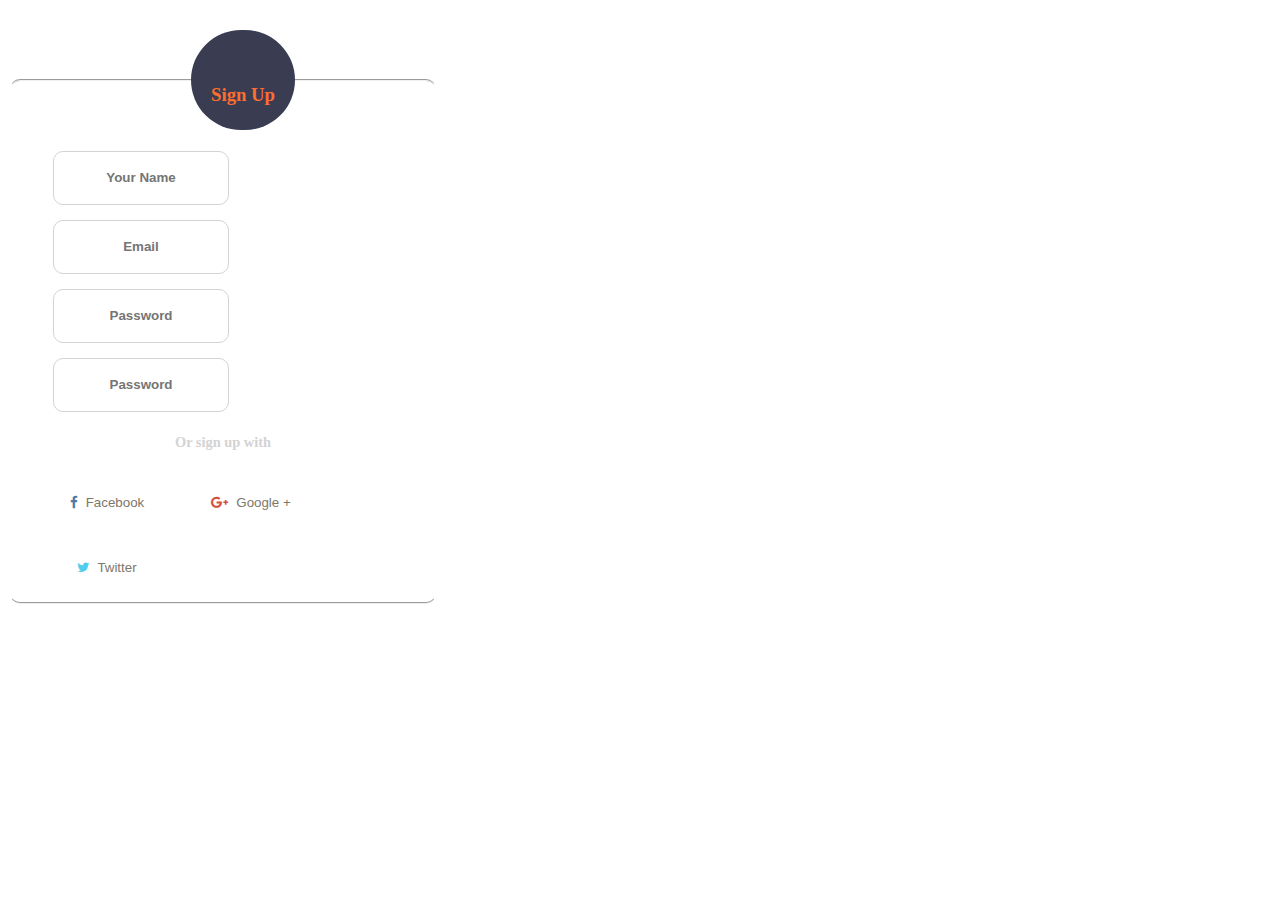
<file: signup.html>
<!DOCTYPE html>
<html lang="en">
<head>
    <meta charset="UTF-8">
    <meta http-equiv="X-UA-Compatible" content="IE=edge">
    <meta name="viewport" content="width=device-width, initial-scale=1.0">
    <link href='https://fonts.googleapis.com/css?family=Didact+Gothic' rel='stylesheet' type='text/css'>
    <link href="//maxcdn.bootstrapcdn.com/font-awesome/4.2.0/css/font-awesome.min.css" rel="stylesheet">
    <title>signup</title>
</head>
<style>
    body{
        justify-content: center;
 
    }
  .wrap{
    margin-top:30px;
    width:480px;
  }
  fieldset{
    width: 400px;
    border-radius:10px;
    border-right:1px solid transparent;
    border-left:1px solid transparent;
  }
  legend{
    background:#3A3D52;
    width:100px;
    height:100px;
    margin-left:168px;
    border-radius:50px;
  }
  h3{
    position:relative;
    padding-top:35px;
    text-align:center;
    color:#FF6D2E;
  }
  h2{
    text-align: center;
    font-size: 0.9em;
    color:lightgrey;
    padding-top: 10px;
  }
  input{
    width:170px;
    height: 50px;
    margin-left:30px;
    margin-top: 15px;
    text-align: center;
    border-radius: 10px;
    border: 1px solid lightgrey;
    color: #7D7769;
    font-weight: bold;
  }
  input:focus{
    border:1px solid rgba(255,109,46,0.6);
    box-shadow: 0 0 3px rgba(255,109,46,0.6);
    outline: none;
    font-size: 1.1em;
  }
  button{
    background: #fff;
    border: 1px solid transparent;
    border-radius:10px ;
    width: 120px;
    height: 50px;
    margin-left: 20px;
    margin-top:15px;
    color: #7D7769;
  }
  button:hover{
    background:#FBF7EF ;
    border-radius: 10px;
  }
  button:focus{
    border:1px solid rgba(255,109,46,0.6);
    box-shadow: 0 0 3px  rgba(255,109,46,0.6);
    outline: none;
    font-size: 1.1em;
}
  .fa-facebook{
    color:#4F79A7;
  }
  .fa-google-plus{
    color:#D64E3C;
  }
  .fa-twitter{
    color:#4ECDED;
  }
  .fa-facebook, .fa-google-plus, .fa-twitter{
    padding: 8px;
  }
  input[type=submit]{
    background: #FF9D73;
    color: #3A3D52;
    margin:20px 140px 30px;
  }
  input[type=submit]:hover{
    background:#FF8652;
  }
</style>
<body>
   
<div class="wrap">
    <form action="#">
        <fieldset>
            <legend><h3>Sign Up</h3></legend>
                <input type="text" name="yourName" placeholder="Your Name"/>
                <input type="text" name="email" placeholder="Email"/>
                <input type="password" name="psw" placeholder="Password"/>
                <input type="password" name="psw" placeholder="Password"/>
        <form action="#">
            <h2>Or sign up with</h2>
            <button href="#"><i class="fa fa-facebook"></i>Facebook</button>
            <button href="#"><i class="fa fa-google-plus"></i>Google +</button>
            <button href="#"><i class="fa fa-twitter"></i>Twitter</button>
</file>
